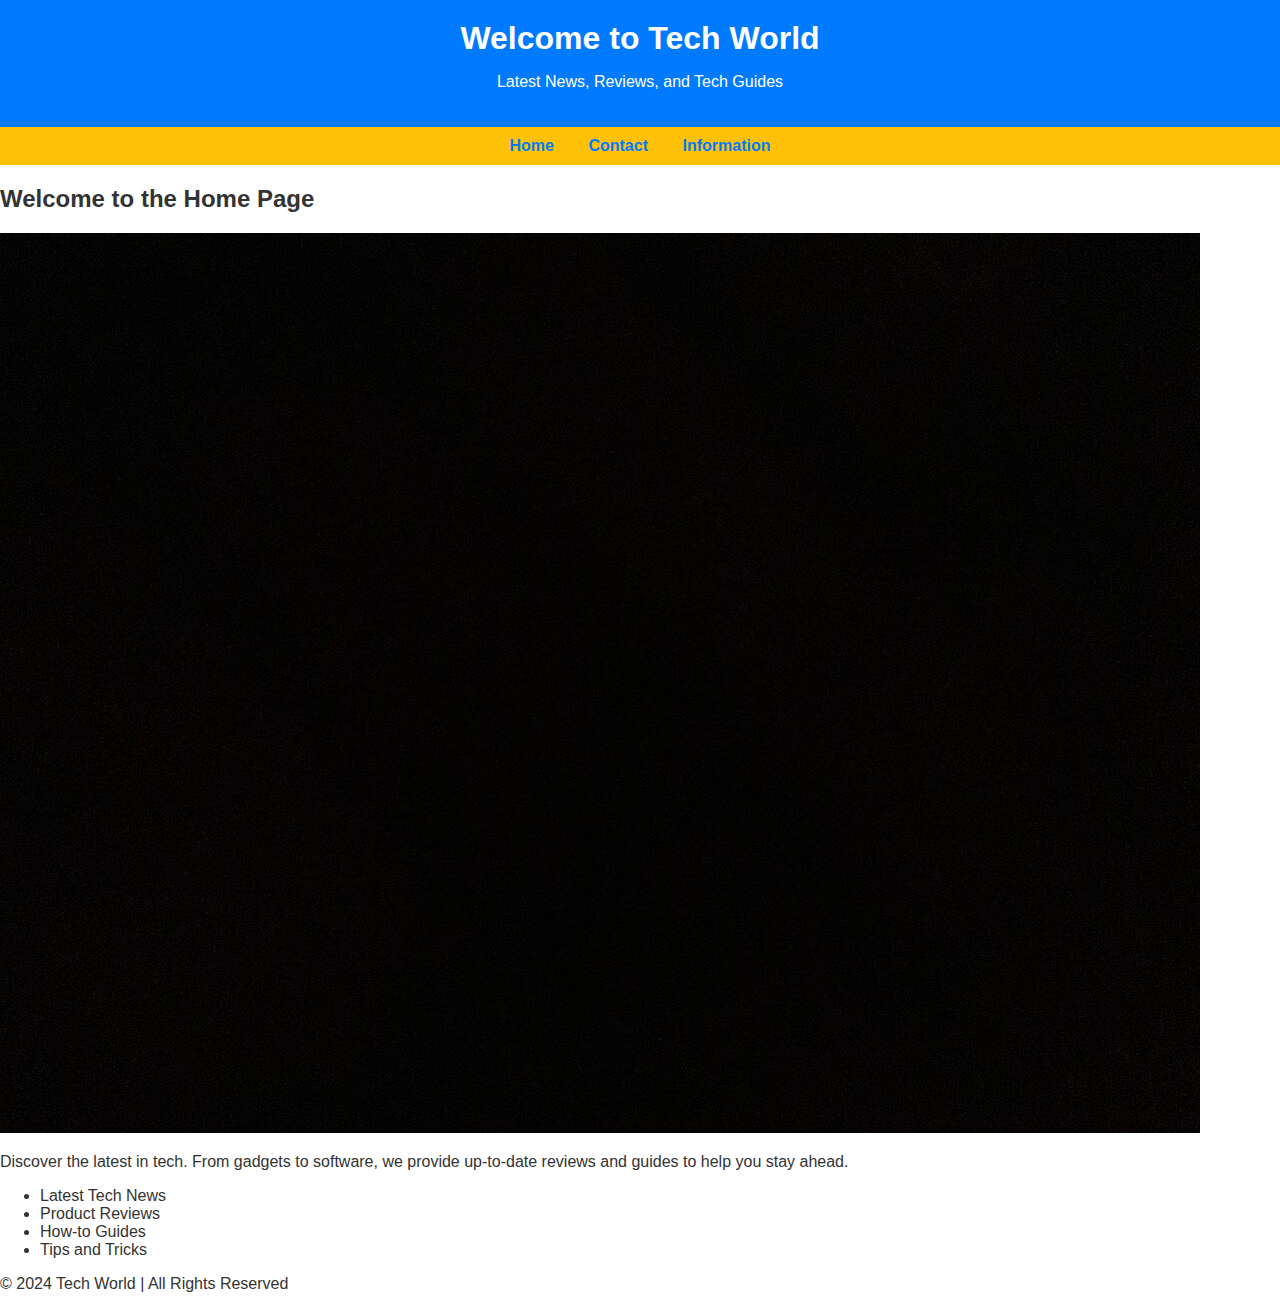
<file: index.html>
<!DOCTYPE html>
<html lang="en">
<head>
    <meta charset="UTF-8">
    <meta name="viewport" content="width=device-width, initial-scale=1.0">
    <title>Tech Website</title>
    <link rel="stylesheet" href="styles.css">
</head>
<body>
    <!-- Header -->
    <header>
        <h1>Welcome to Tech World</h1>
        <p>Latest News, Reviews, and Tech Guides</p>
    </header>

    <!-- Navigation -->
    <nav>
        <a href="index.html">Home</a>
        <a href="contact.html">Contact</a>
        <a href="information.html">Information</a>
    </nav>

    <!-- Home Page Content -->
    <section id="home">
        <div class="container">
            <h2>Welcome to the Home Page</h2>
            <div class="content">
                <img src="tech-image1.jpg" alt="Tech Image">
                <p>Discover the latest in tech. From gadgets to software, we provide up-to-date reviews and guides to help you stay ahead.</p>
                <ul>
                    <li>Latest Tech News</li>
                    <li>Product Reviews</li>
                    <li>How-to Guides</li>
                    <li>Tips and Tricks</li>
                </ul>
            </div>
        </div>
    </section>

    <!-- Footer -->
    <footer>
        <p>&copy; 2024 Tech World | All Rights Reserved</p>
    </footer>
</body>
</html>
</file>
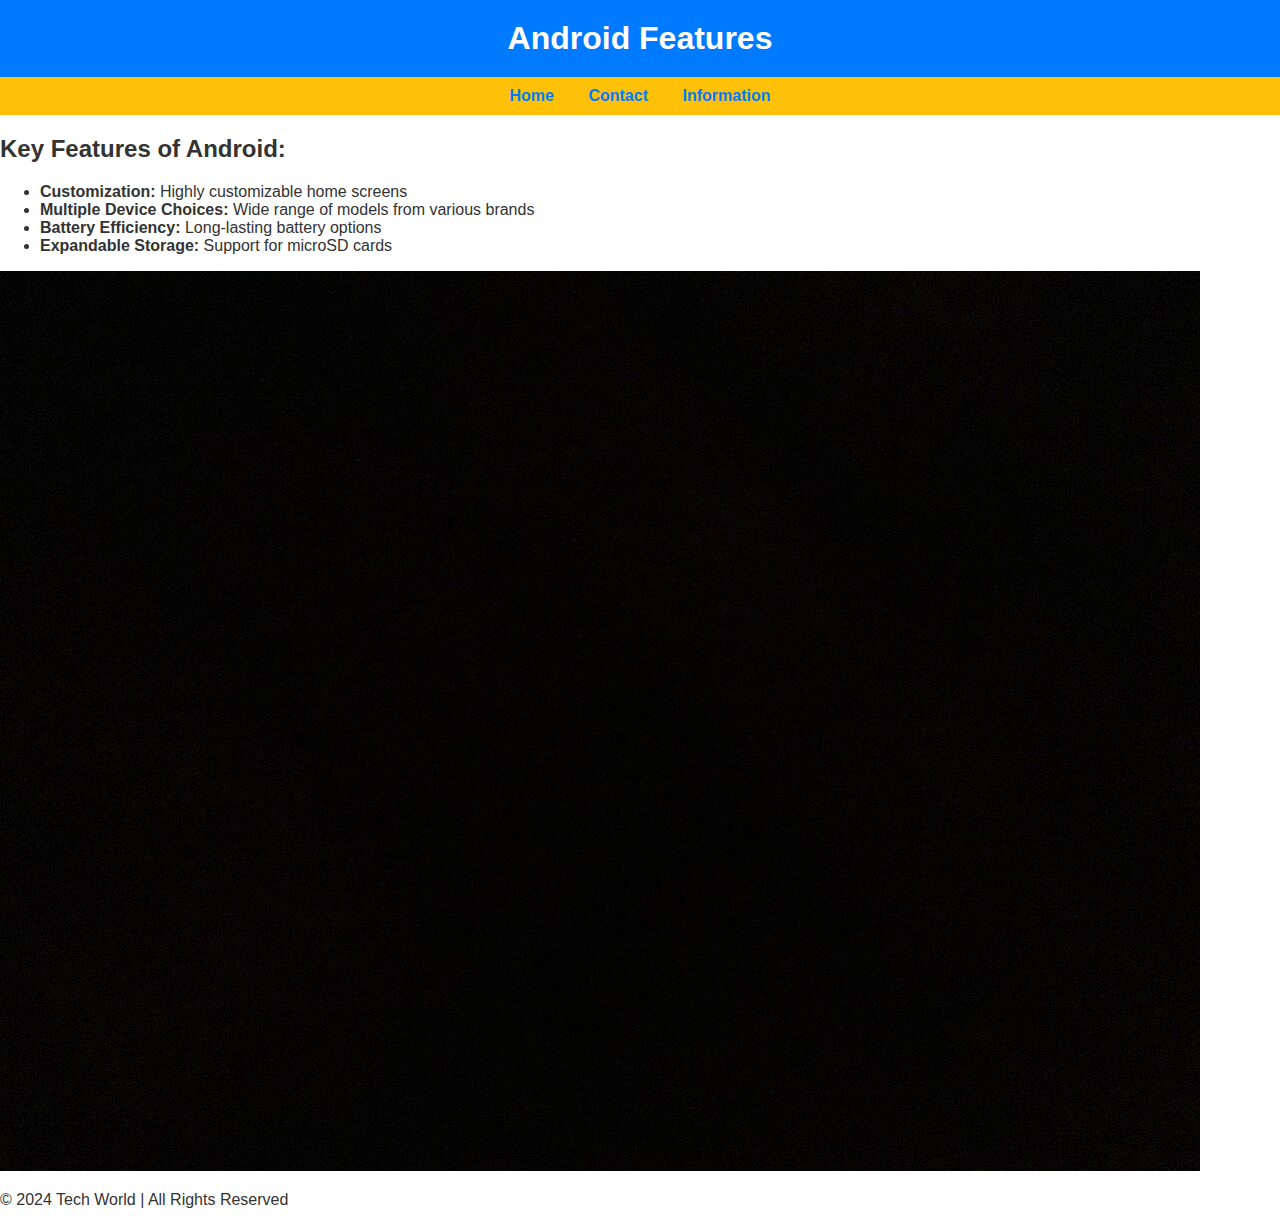
<file: android.html>
<!DOCTYPE html>
<html lang="en">
<head>
    <meta charset="UTF-8">
    <meta name="viewport" content="width=device-width, initial-scale=1.0">
    <title>Android Info</title>
    <link rel="stylesheet" href="styles.css">
</head>
<body>
    <!-- Header -->
    <header>
        <h1>Android Features</h1>
    </header>

    <!-- Navigation -->
    <nav>
        <a href="index.html">Home</a>
        <a href="contact.html">Contact</a>
        <a href="information.html">Information</a>
    </nav>

    <!-- Android Info Section -->
    <section id="android-info">
        <div class="container">
            <h2>Key Features of Android:</h2>
            <ul>
                <li><strong>Customization:</strong> Highly customizable home screens</li>
                <li><strong>Multiple Device Choices:</strong> Wide range of models from various brands</li>
                <li><strong>Battery Efficiency:</strong> Long-lasting battery options</li>
                <li><strong>Expandable Storage:</strong> Support for microSD cards</li>
            </ul>
            <img src="android-image.jpg" alt="Android">
        </div>
    </section>

    <!-- Footer -->
    <footer>
        <p>&copy; 2024 Tech World | All Rights Reserved</p>
    </footer>
</body>
</html>
</file>
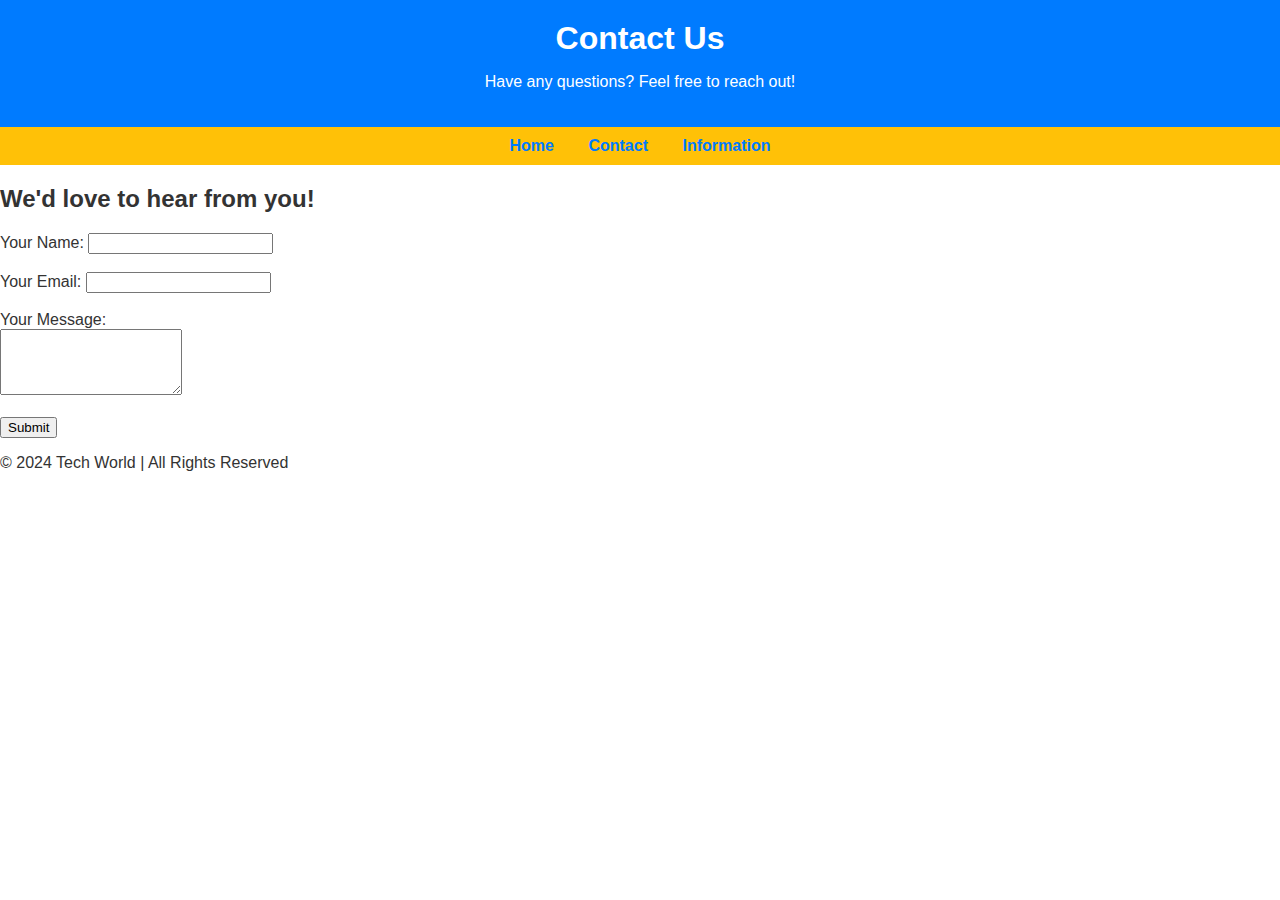
<file: contact.html>
<!DOCTYPE html>
<html lang="en">
<head>
    <meta charset="UTF-8">
    <meta name="viewport" content="width=device-width, initial-scale=1.0">
    <title>Contact Us - Tech Website</title>
    <link rel="stylesheet" href="styles.css">
</head>
<body>
    <!-- Header -->
    <header>
        <h1>Contact Us</h1>
        <p>Have any questions? Feel free to reach out!</p>
    </header>

    <!-- Navigation -->
    <nav>
        <a href="index.html">Home</a>
        <a href="contact.html">Contact</a>
        <a href="information.html">Information</a>
    </nav>

    <!-- Contact Form -->
    <section id="contact">
        <div class="container">
            <h2>We'd love to hear from you!</h2>
            <form action="submit-contact-form.php" method="POST">
                <label for="name">Your Name:</label>
                <input type="text" id="name" name="name" required><br><br>
                <label for="email">Your Email:</label>
                <input type="email" id="email" name="email" required><br><br>
                <label for="message">Your Message:</label><br>
                <textarea id="message" name="message" rows="4" required></textarea><br><br>
                <button type="submit">Submit</button>
            </form>
        </div>
    </section>

    <!-- Footer -->
    <footer>
        <p>&copy; 2024 Tech World | All Rights Reserved</p>
    </footer>
</body>
</html>
</file>
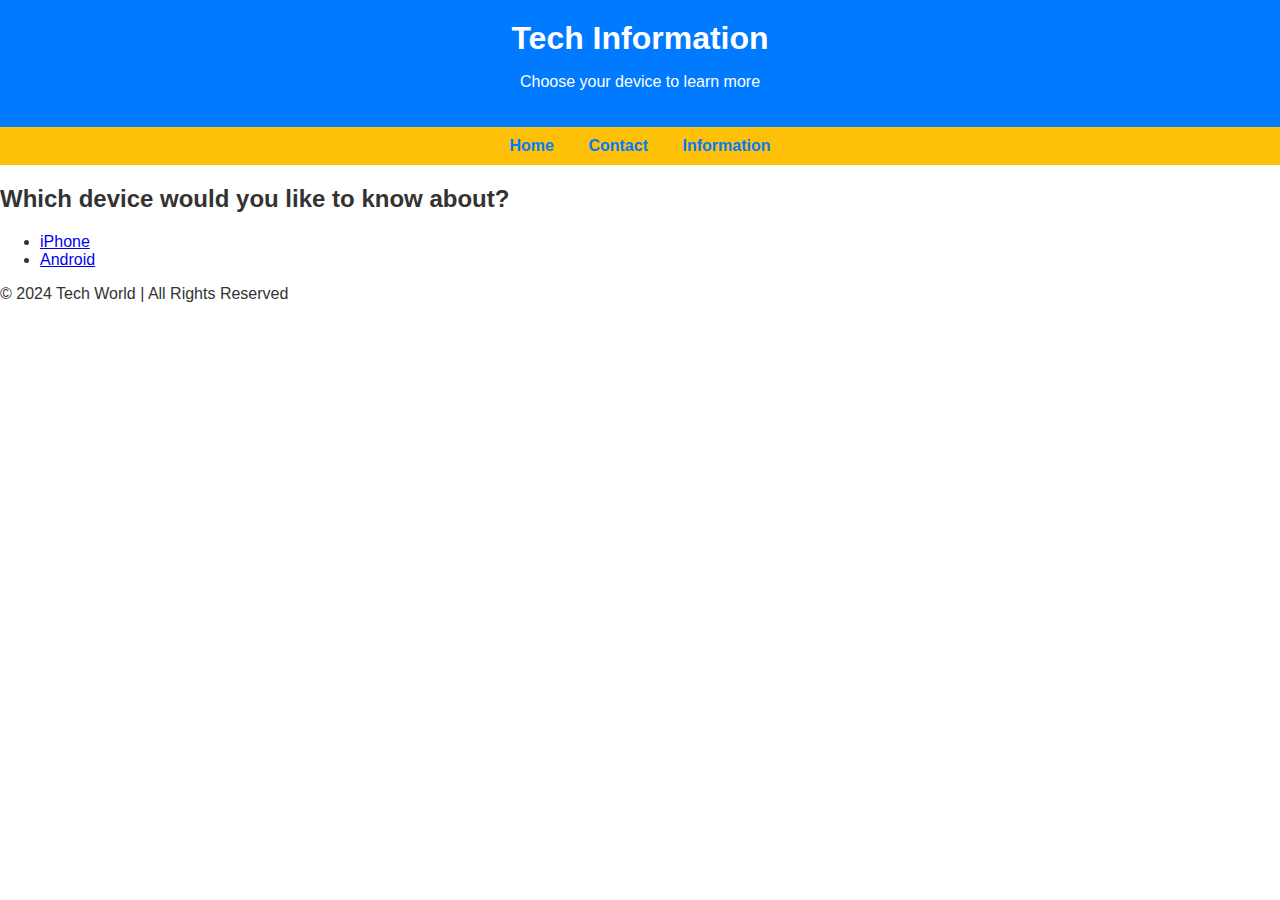
<file: information.html>
<!DOCTYPE html>
<html lang="en">
<head>
    <meta charset="UTF-8">
    <meta name="viewport" content="width=device-width, initial-scale=1.0">
    <title>Tech Information</title>
    <link rel="stylesheet" href="styles.css">
</head>
<body>
    <!-- Header -->
    <header>
        <h1>Tech Information</h1>
        <p>Choose your device to learn more</p>
    </header>

    <!-- Navigation -->
    <nav>
        <a href="index.html">Home</a>
        <a href="contact.html">Contact</a>
        <a href="information.html">Information</a>
    </nav>

    <!-- Information Page Content -->
    <section id="information">
        <div class="container">
            <h2>Which device would you like to know about?</h2>
            <ul>
                <li><a href="iphone.html">iPhone</a></li>
                <li><a href="android.html">Android</a></li>
            </ul>
        </div>
    </section>

    <!-- Footer -->
    <footer>
        <p>&copy; 2024 Tech World | All Rights Reserved</p>
    </footer>
</body>
</html>
</file>
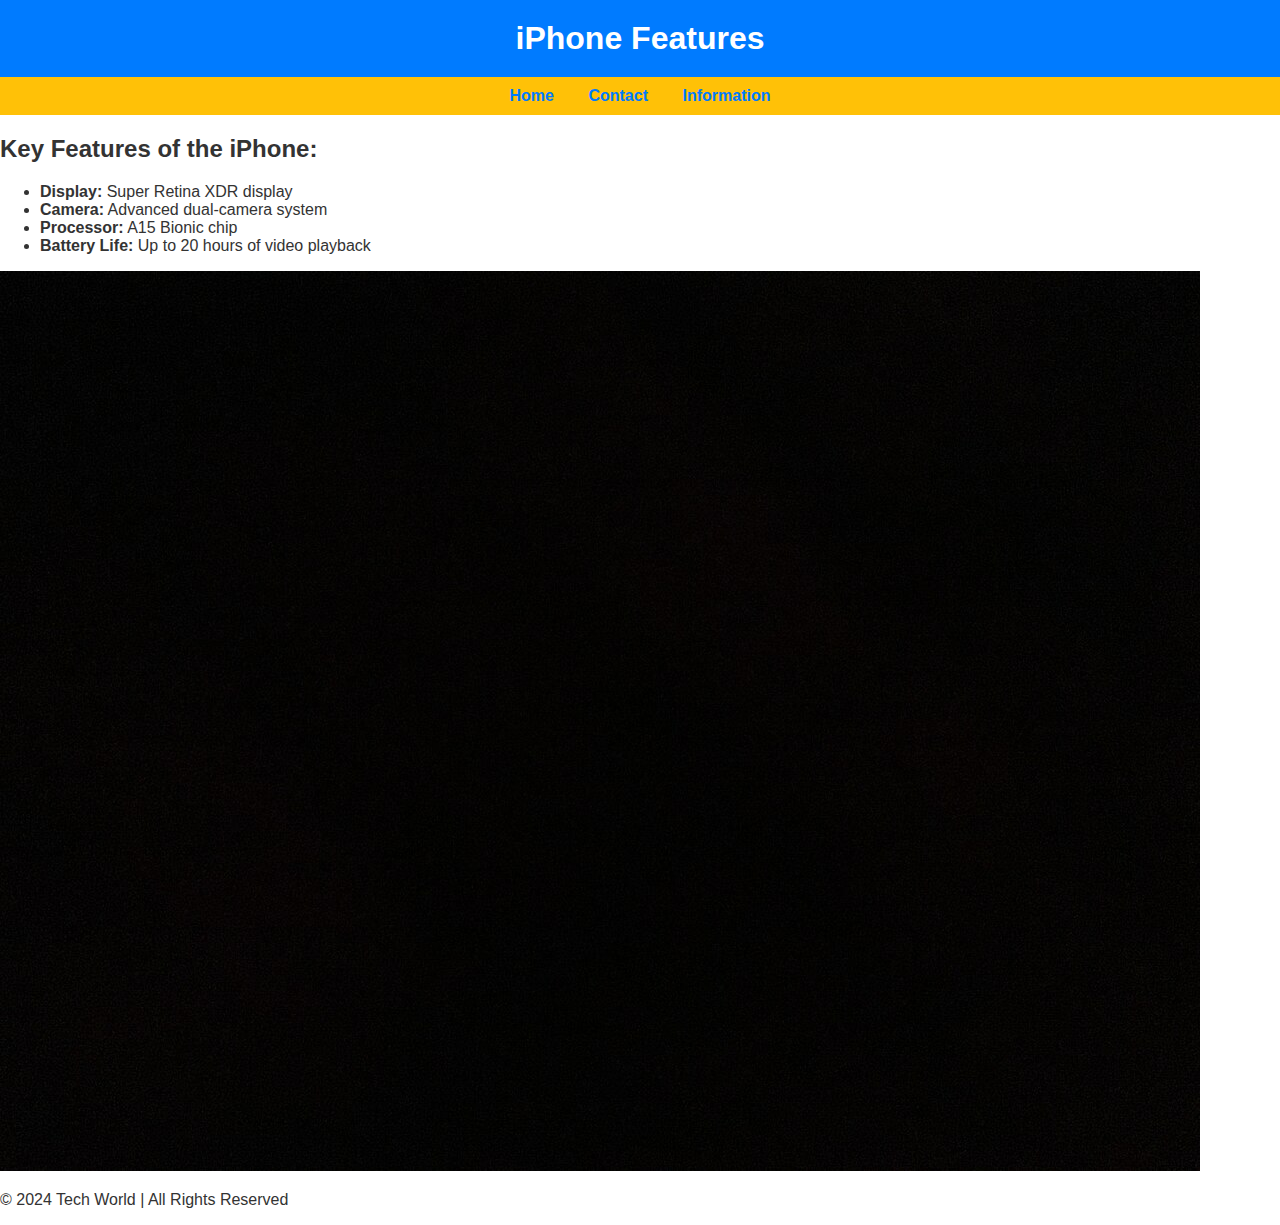
<file: iphone.html>
<!DOCTYPE html>
<html lang="en">
<head>
    <meta charset="UTF-8">
    <meta name="viewport" content="width=device-width, initial-scale=1.0">
    <title>iPhone Info</title>
    <link rel="stylesheet" href="styles.css">
</head>
<body>
    <!-- Header -->
    <header>
        <h1>iPhone Features</h1>
    </header>

    <!-- Navigation -->
    <nav>
        <a href="index.html">Home</a>
        <a href="contact.html">Contact</a>
        <a href="information.html">Information</a>
    </nav>

    <!-- iPhone Info Section -->
    <section id="iphone-info">
        <div class="container">
            <h2>Key Features of the iPhone:</h2>
            <ul>
                <li><strong>Display:</strong> Super Retina XDR display</li>
                <li><strong>Camera:</strong> Advanced dual-camera system</li>
                <li><strong>Processor:</strong> A15 Bionic chip</li>
                <li><strong>Battery Life:</strong> Up to 20 hours of video playback</li>
            </ul>
            <img src="iphone-image.jpg" alt="iPhone">
        </div>
    </section>

    <!-- Footer -->
    <footer>
        <p>&copy; 2024 Tech World | All Rights Reserved</p>
    </footer>
</body>
</html>
</file>
<file: styles.css>
/* General Body Styling */
body {
    font-family: Arial, sans-serif;
    margin: 0;
    padding: 0;
    background-color: white;
    color: #333;
}

/* Header */
header {
    background-color: #007bff; /* Blue */
    color: white;
    padding: 20px;
    text-align: center;
}

h1 {
    margin: 0;
}

/* Navigation */
nav {
    background-color: #ffc107; /* Yellow */
    padding: 10px;
    text-align: center;
}

nav a {
    color: #007bff;
    text-decoration: none;
    margin: 0 15px;
    font-weight: bold;
}

nav
</file>
